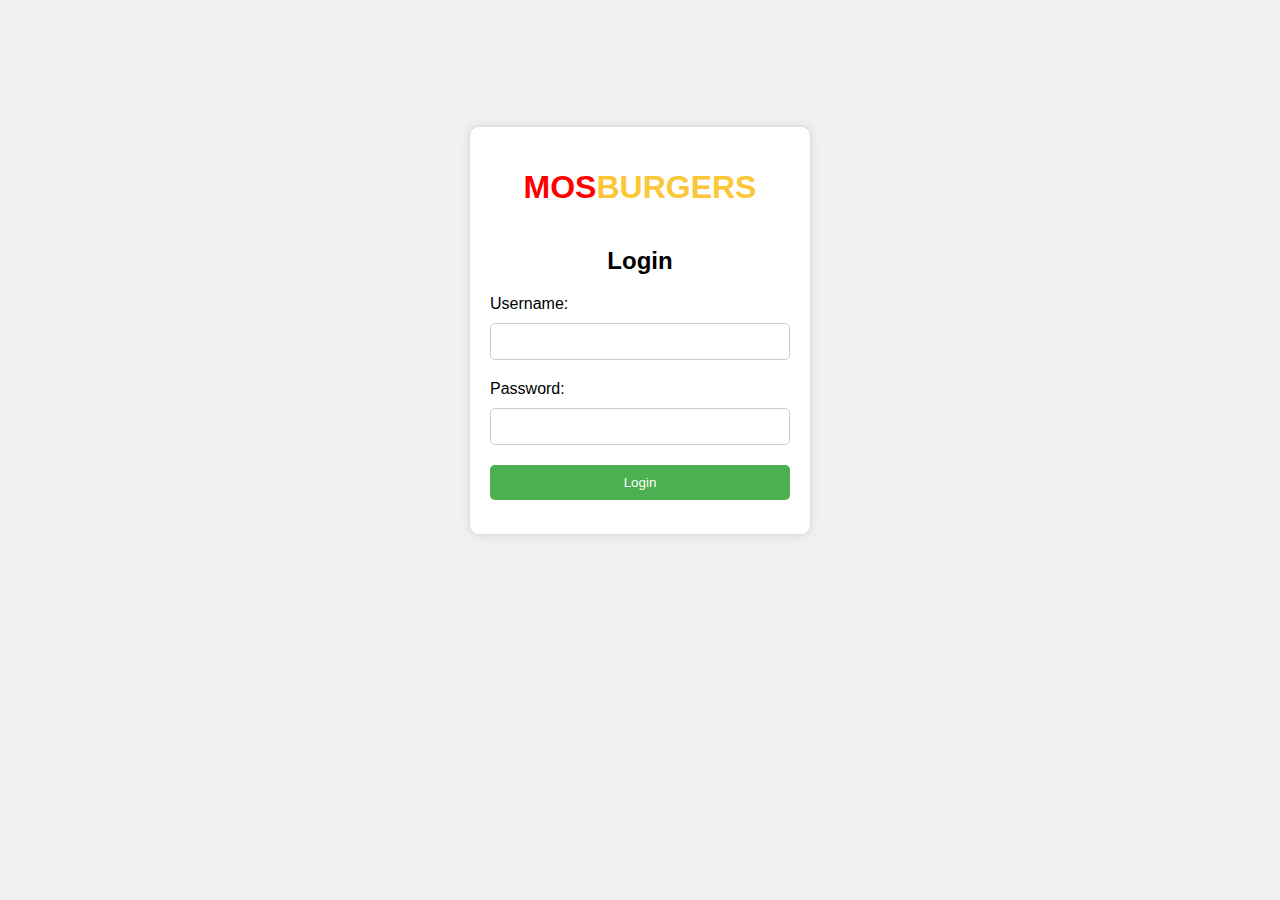
<file: login.html>
<!DOCTYPE html>
<html lang="en">
<head>
    <meta charset="UTF-8">
    <meta name="viewport" content="width=device-width, initial-scale=1.0">
    <title>Login Page</title>
    <style>
        body {
    font-family: Arial, sans-serif;
    background-color: #f0f0f0;
}

.logo{
    aspect-ratio: 21/9;
    width: 200px;
}

.logo-div{
    display: flex;
    justify-content: center;
}

.login-container {
    width: 300px;
    margin: 10% auto;
    padding: 20px;
    background-color: #fff;
    border: 1px solid #ddd;
    border-radius: 10px;
    box-shadow: 0 0 10px rgba(0, 0, 0, 0.1);
}

.login-container h2 {
    text-align: center;
    margin-bottom: 20px;
}

#login-form {
    display: flex;
    flex-direction: column;
}

#login-form label {
    margin-bottom: 10px;
}

#login-form input {
    padding: 10px;
    margin-bottom: 20px;
    border: 1px solid #ccc;
    border-radius: 5px;
}

#login-btn {
    padding: 10px;
    background-color: #4CAF50;
    color: #fff;
    border: none;
    border-radius: 5px;
    cursor: pointer;
}

#login-btn:hover {
    background-color: #3e8e41;
}

#error-message {
    color: #f00;
    font-size: 14px;
    margin-top: 10px;
}
    </style>

</head>
<body>
    <div class="login-container">
        <div class="logo-div">
            <h1 style="color: #FCC737;"><span style="color: red;">MOS</span>BURGERS</h1>
        </div>
        <h2>Login</h2>
        <form id="login-form">
            <label for="username">Username:</label>
            <input type="text" id="username" required>

            <label for="password">Password:</label>
            <input type="password" id="password" required>

            <button id="login-btn">Login</button>
        </form>
        <p id="error-message"></p>
    </div>

    <script src="login.js"></script>
</body>
</html>
</file>
